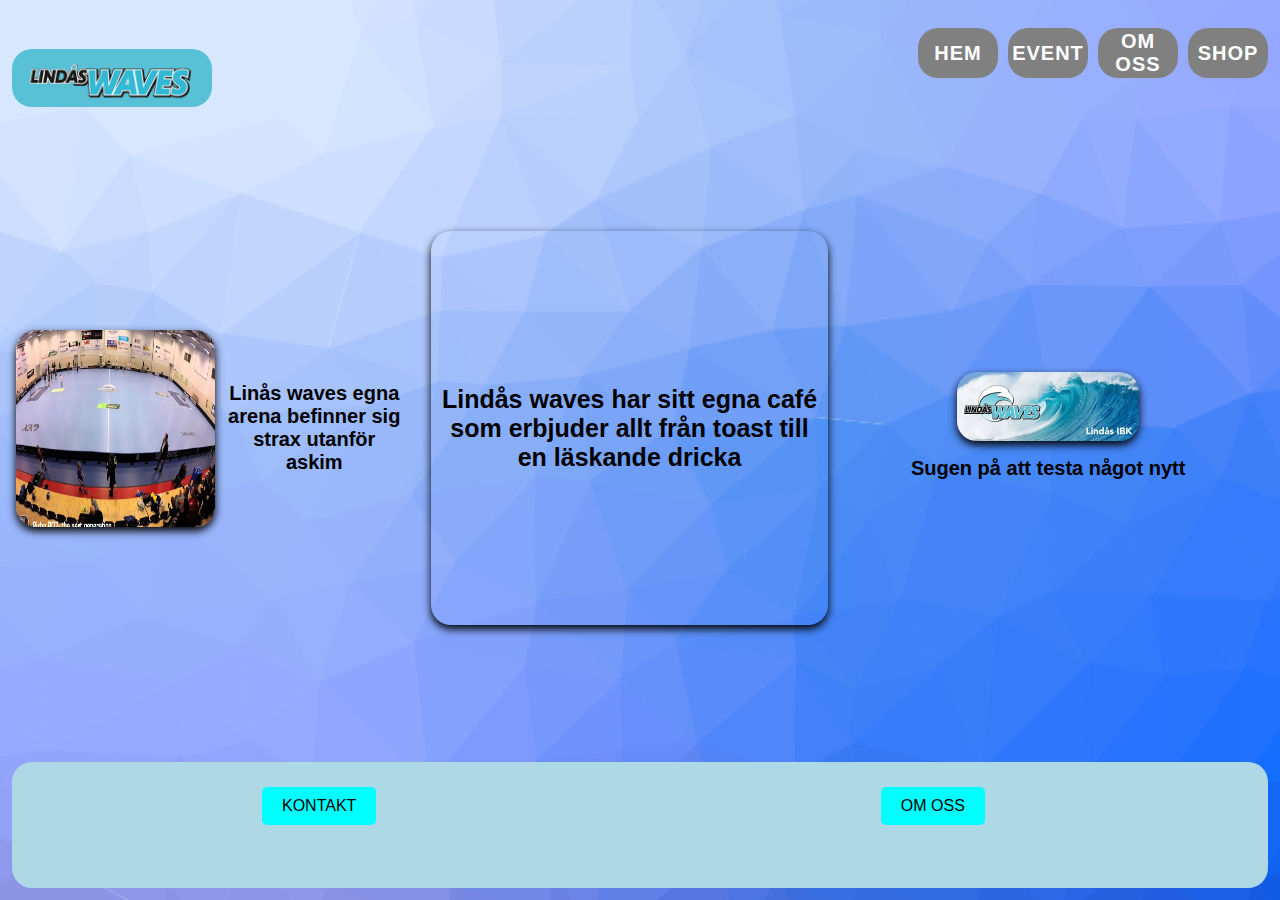
<file: index.html>
<!DOCTYPE html>
<html lang="en">

<head>
  <meta charset="UTF-8">
  <meta name="viewport" content="width=device-width, initial-scale=1.0">
  <link rel="stylesheet" href="css/style.css">
  <script src="js/menu.js" defer></script>


  <title>Document</title>
</head>

<body>

  <nav class="menu">
    <ul>
      <li><a href="/index.html">Hem</a></li>
      <li><a href="/event.html">Event</a></li>
      <li><a href="/omoss.html">Om oss</a></li>
      <li><a href="/shop.html">Shop</a></li>
    </ul>
  </nav>

  <div class="fade-layer"></div>

  <div id="wrapper">
    <div class="h1 logga">
      <img src="/img/lindas-waves-edit-real.jpg" alt="lindås logga">
    </div>


    <div class="menu-button"><button id="nav-opener"><svg width="65" height="65" viewBox="0 0 24 24" fill="none"
          xmlns="http://www.w3.org/2000/svg">
          <path
            d="M2 6C2 5.44772 2.44772 5 3 5H21C21.5523 5 22 5.44772 22 6C22 6.55228 21.5523 7 21 7H3C2.44772 7 2 6.55228 2 6Z"
            fill="currentColor" />
          <path
            d="M2 12.0322C2 11.4799 2.44772 11.0322 3 11.0322H21C21.5523 11.0322 22 11.4799 22 12.0322C22 12.5845 21.5523 13.0322 21 13.0322H3C2.44772 13.0322 2 12.5845 2 12.0322Z"
            fill="currentColor" />
          <path
            d="M3 17.0645C2.44772 17.0645 2 17.5122 2 18.0645C2 18.6167 2.44772 19.0645 3 19.0645H21C21.5523 19.0645 22 18.6167 22 18.0645C22 17.5122 21.5523 17.0645 21 17.0645H3Z"
            fill="currentColor" />
        </svg></button>
      <i class="material-icons"></i>
    </div>

    <nav>
      <ul>
        <li><a href="/index.html">Hem</a></li>
        <li><a href="/event.html">Event</a></li>
        <li><a href="/omoss.html">Om oss</a></li>
        <li><a href="/shop.html">Shop</a></li>
      </ul>
    </nav>
    <div class="box boxhem1"><img src="img/lindås-waves-arena.jpg" alt="lindås innebandy plan och läktare">
      <p>Linås waves egna arena befinner sig strax utanför askim</p>
    </div>
    <div class="box boxhem2">
      <p>Lindås waves har sitt egna café som erbjuder allt från toast till en läskande dricka</p>
    </div>
    <div class="box boxhem3"><a href="https://www.lindaswaves.se/sida/?ID=448177"><img
          src="img/lindås-waves-på-en-våg.jpg" alt="lindås logga på en våg">
        <p>Sugen på att testa något nytt</p>
      </a></div>


    <div class="ft">
      <button class="fot"> KONTAKT</button>
      <button class="fot"> OM OSS</button>





    </div>
  </div>
</body>

</html>
</file>
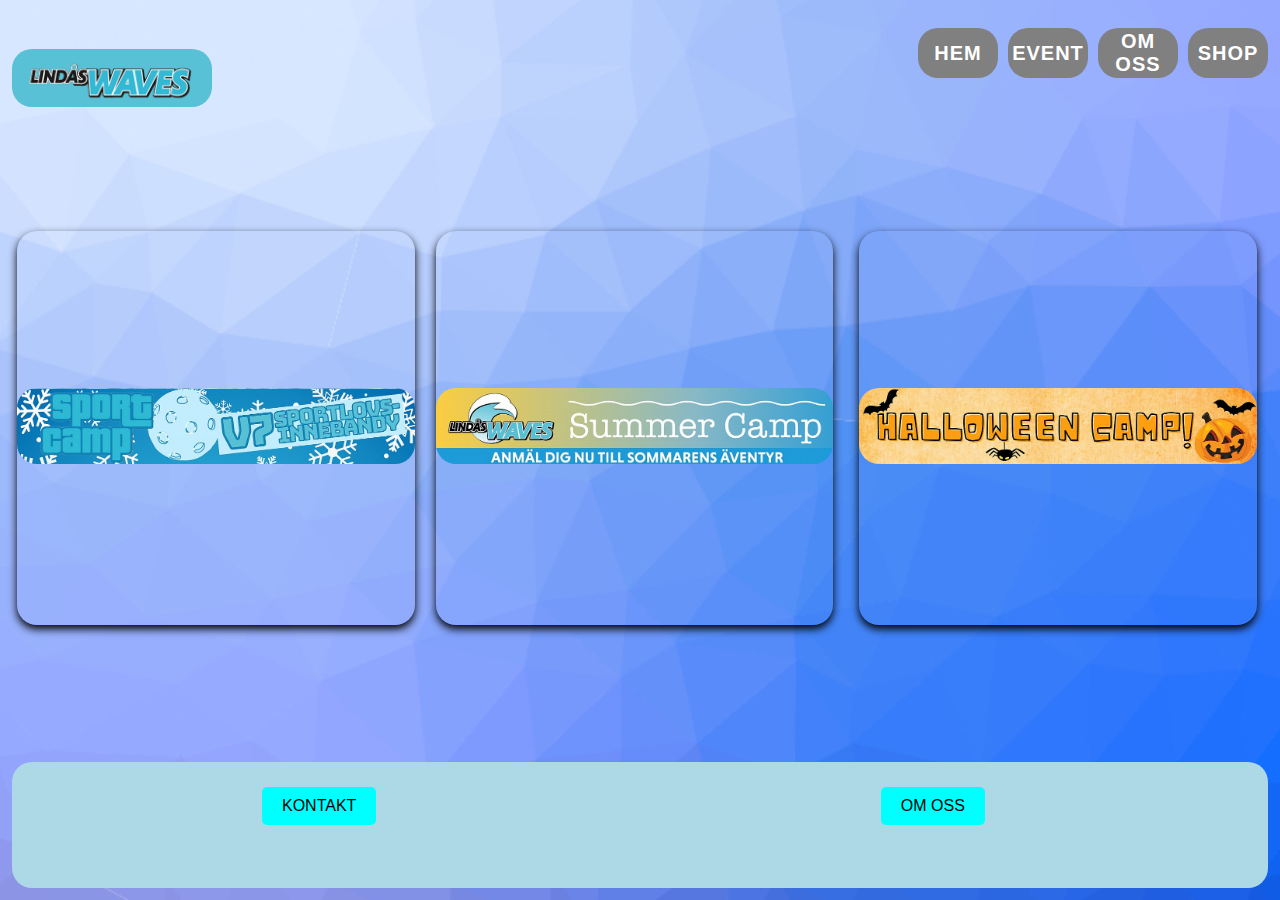
<file: event.html>
<!DOCTYPE html>
<html lang="en">

<head>
  <meta charset="UTF-8">
  <meta name="viewport" content="width=device-width, initial-scale=1.0">
  <link rel="stylesheet" href="css/style.css">
  <title>Document</title>
  <script src="js/menu.js" defer></script>

</head>

<body>
  <nav class="menu">
    <ul>
      <li><a href="/index.html">Hem</a></li>
      <li><a href="/event.html">Event</a></li>
      <li><a href="/omoss.html">Om oss</a></li>
      <li><a href="/shop.html">Shop</a></li>
    </ul>
  </nav>

  <div class="fade-layer"></div>

  <div id="wrapper2">
    <div class="h1 logga">
      <img src="/img/lindas-waves-edit-real.jpg" alt="lindås logga">
    </div>
    <div class="menu-button"><button id="nav-opener"><svg width="65" height="65" viewBox="0 0 24 24" fill="none"
          xmlns="http://www.w3.org/2000/svg">
          <path
            d="M2 6C2 5.44772 2.44772 5 3 5H21C21.5523 5 22 5.44772 22 6C22 6.55228 21.5523 7 21 7H3C2.44772 7 2 6.55228 2 6Z"
            fill="currentColor" />
          <path
            d="M2 12.0322C2 11.4799 2.44772 11.0322 3 11.0322H21C21.5523 11.0322 22 11.4799 22 12.0322C22 12.5845 21.5523 13.0322 21 13.0322H3C2.44772 13.0322 2 12.5845 2 12.0322Z"
            fill="currentColor" />
          <path
            d="M3 17.0645C2.44772 17.0645 2 17.5122 2 18.0645C2 18.6167 2.44772 19.0645 3 19.0645H21C21.5523 19.0645 22 18.6167 22 18.0645C22 17.5122 21.5523 17.0645 21 17.0645H3Z"
            fill="currentColor" />
        </svg></button>
      <i class="material-icons"></i>
    </div>
    <nav>
      <ul>
        <li><a href="/index.html">Hem</a></li>
        <li><a href="/event.html">Event</a></li>
        <li><a href="/omoss.html">Om oss</a></li>
        <li><a href="/shop.html">Shop</a></li>
      </ul>
    </nav>
    <div class="boxwrapper turnfunktion">
      <div class="box box_event1 ">
        <a href="https://www.lindaswaves.se/start/?ID=438577"><img src="img/sportcamp.png"
            alt="innebandyboll och snöflingor"></a>

        <div class="content">
          <p><b>Att delta i ett innebandyläger under sportlovet är ett utmärkt sätt att förbättra dina färdigheter,
              träffa nya vänner och ha kul samtidigt.
              Anmäl dig till ett innebandyläger och gör ditt sportlov till en oförglömlig upplevelse!
              LÄS MER</b></p>
        </div>
      </div>
    </div>
    <div class="boxwrapper turnfunktion">
      <div class="box  box_event2 turnfunktion">
        <a href="https://www.lindaswaves.se/start/?ID=438567"><img src="img/summercamp.png"
            alt="lindås logga i sommarn"></a>
        <div class="content">
          <p><b>Att delta i ett innebandyläger under sommarlovet ger dig möjlighet att förbättra dina färdigheter,
              träffa nya vänner och njuta av härliga sommardagar.
              Så anmäl dig idag och gör sommarlovet till en tid fylld med innebandy, vänskap och glädje!
              LÄS MER</b></p>
        </div>
      </div>
    </div>
    <div class="boxwrapper turnfunktion">
      <div class="box box_event3 turnfunktion">
        <a href="https://www.lindaswaves.se/start/?ID=438562"><img src="img/halloweencamp.png"
            alt="pumpa och fadermuss brevid texten"></a>
        <div class="content">
          <p><b>Att delta i ett innebandyläger under Halloween ger en spännande twist till din träning och samtidigt en
              rolig upplevelse.
              Med träning och gemenskap blir det ett minnesvärt sätt att fira Halloween och samtidigt utveckla din
              innebandyförmåga. LÄS MER</b></p>
        </div>
      </div>
    </div>

    <div class="ft">
      <button class="fot"> KONTAKT</button>
      <button class="fot"> OM OSS</button>
    </div>
  </div>
</body>

</html>
</file>
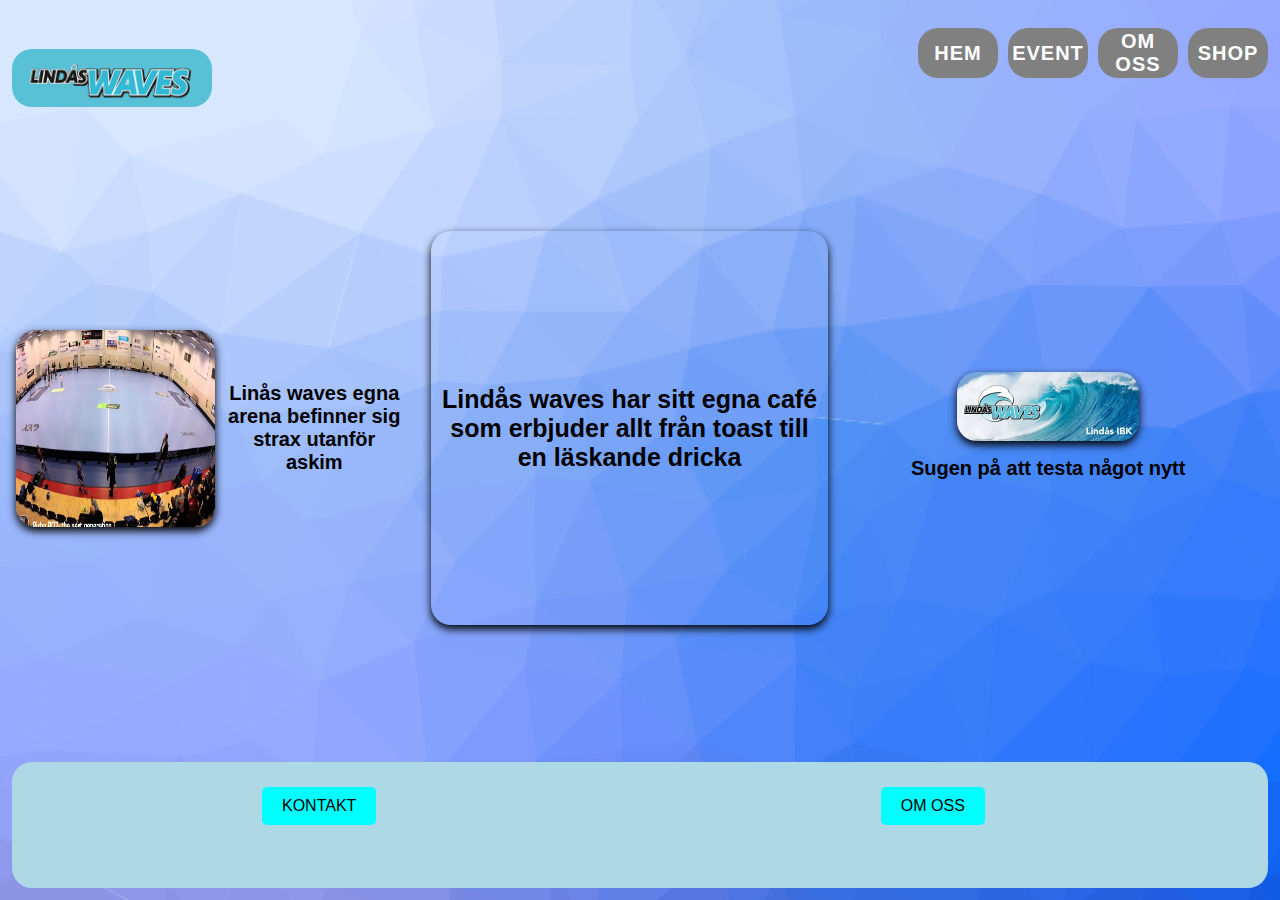
<file: hem.html>
<!DOCTYPE html>
<html lang="en">

<head>
  <meta charset="UTF-8">
  <meta name="viewport" content="width=device-width, initial-scale=1.0">
  <link rel="stylesheet" href="css/style.css">


  <title>Document</title>
</head>

<body>
  <div id="wrapper">
    <div class="h1 logga">
      <img src="/img/lindas-waves-edit-real.jpg" alt="lindås logga">
    </div>
    <nav>
      <ul>
        <li><a href="/hem.html">Hem</a></li>
        <li><a href="/event.html">Event</a></li>
        <li><a href="/omoss.html">Om oss</a></li>
        <li><a href="/shop.html">Shop</a></li>
      </ul>
    </nav>
    <div class="box boxhem1"><img src="img/lindås-waves-arena.jpg" alt="lindås innebandy plan och läktare"><p>Linås waves egna arena befinner sig strax utanför askim</p></div>
    <div class="box boxhem2"><p>Lindås waves har sitt egna café som erbjuder allt från toast till en läskande dricka</p ></div>
    <div class="box boxhem3"><a href="https://www.lindaswaves.se/sida/?ID=448177"><img src="img/lindås-waves-på-en-våg.jpg" alt="lindås logga på en våg"><p>Sugen på att testa något nytt</p></a></div>
    

    <div class="ft">
      <button class="fot"> KONTAKT</button>
      <button class="fot"> OM OSS</button>





    </div>
  </div>
</body>

</html>
</file>
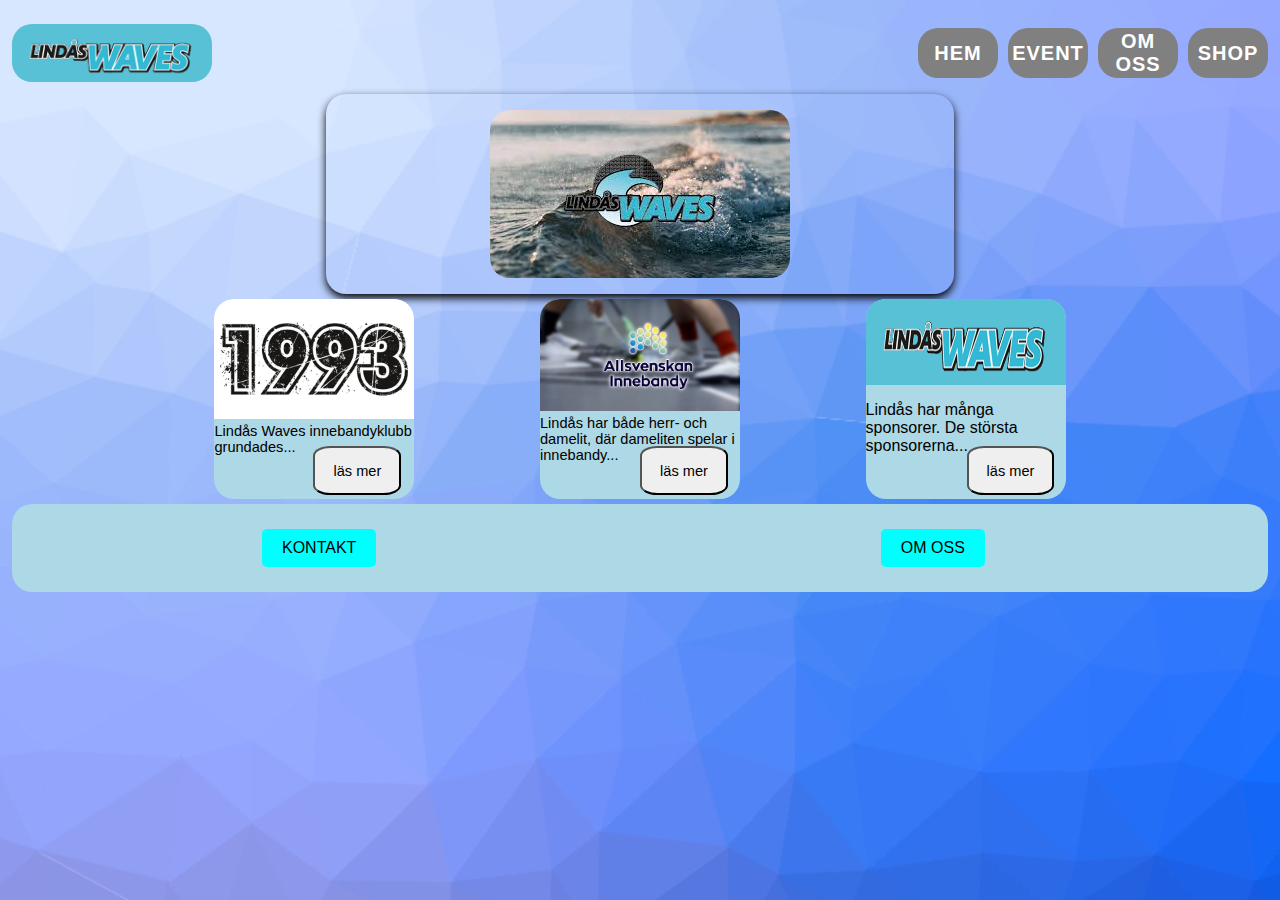
<file: omoss.html>
<!DOCTYPE html>
<html lang="en">

<head>
    <meta charset="UTF-8">
    <meta name="viewport" content="width=device-width, initial-scale=1.0">
    <link rel="stylesheet" href="css/style.css">

    <title>omoss</title>
    <script src="js/menu.js" defer></script>

</head>

<body>

    <nav class="menu">
        <ul>
            <li><a href="/index.html">Hem</a></li>
            <li><a href="/event.html">Event</a></li>
            <li><a href="/omoss.html">Om oss</a></li>
            <li><a href="/shop.html">Shop</a></li>
        </ul>
    </nav>

    <div class="fade-layer"></div>

    <div id="wrapper3">
        <header>

            <div class="h1 logga">
                <img src="/img/lindas-waves-edit-real.jpg" alt="lindås logga">
            </div>
            <div class="menu-button"><button id="nav-opener"><svg width="65" height="65" viewBox="0 0 24 24" fill="none"
                        xmlns="http://www.w3.org/2000/svg">
                        <path
                            d="M2 6C2 5.44772 2.44772 5 3 5H21C21.5523 5 22 5.44772 22 6C22 6.55228 21.5523 7 21 7H3C2.44772 7 2 6.55228 2 6Z"
                            fill="currentColor" />
                        <path
                            d="M2 12.0322C2 11.4799 2.44772 11.0322 3 11.0322H21C21.5523 11.0322 22 11.4799 22 12.0322C22 12.5845 21.5523 13.0322 21 13.0322H3C2.44772 13.0322 2 12.5845 2 12.0322Z"
                            fill="currentColor" />
                        <path
                            d="M3 17.0645C2.44772 17.0645 2 17.5122 2 18.0645C2 18.6167 2.44772 19.0645 3 19.0645H21C21.5523 19.0645 22 18.6167 22 18.0645C22 17.5122 21.5523 17.0645 21 17.0645H3Z"
                            fill="currentColor" />
                    </svg></button>
                <i class="material-icons"></i>
            </div>
            <nav>
                <ul>
                    <li><a href="/index.html">Hem</a></li>
                    <li><a href="/event.html">Event</a></li>
                    <li><a href="/omoss.html">Om oss</a></li>
                    <li><a href="/shop.html">Shop</a></li>
                </ul>
            </nav>
        </header>
        <div id="father">
            <div class="omossbox1">
                <div class="omoss1">
                    <p id="popup"><img src="img/images.png" alt="lindås logga på en våg">
                </div>
            </div>

            <div class="omossbox2"><img class="år" src="img/1993.jpg" alt="året 1993">
                <p>Lindås Waves innebandyklubb grundades...</p><button id="lasmer1">
                    läs mer
                </button>
            </div>

            <div class="omossbox3"><img class="allsvenskan" src="img/innebandy-allsvenskan.webp"
                    alt="tekning bakom allsvenskan loggan">
                <p>Lindås har både herr- och damelit, där dameliten spelar i innebandy...</p><button id="lasmer2">
                    läs mer
                </button>
            </div>

            <div class="omossbox4"><img class="sponsorer" src="img/lindas-waves-edit-real.jpg" alt="Lindås logga">
                <p>Lindås har många sponsorer. De största sponsorerna...</p><button id="lasmer3">
                    läs mer
                </button>
            </div>
        </div>


        <div class="ft">
            <button class="fot"> KONTAKT</button>
            <button class="fot"> OM OSS</button>
        </div>
        <script src="js/omoss.js"></script>
    </div>

</body>

</html>
</file>
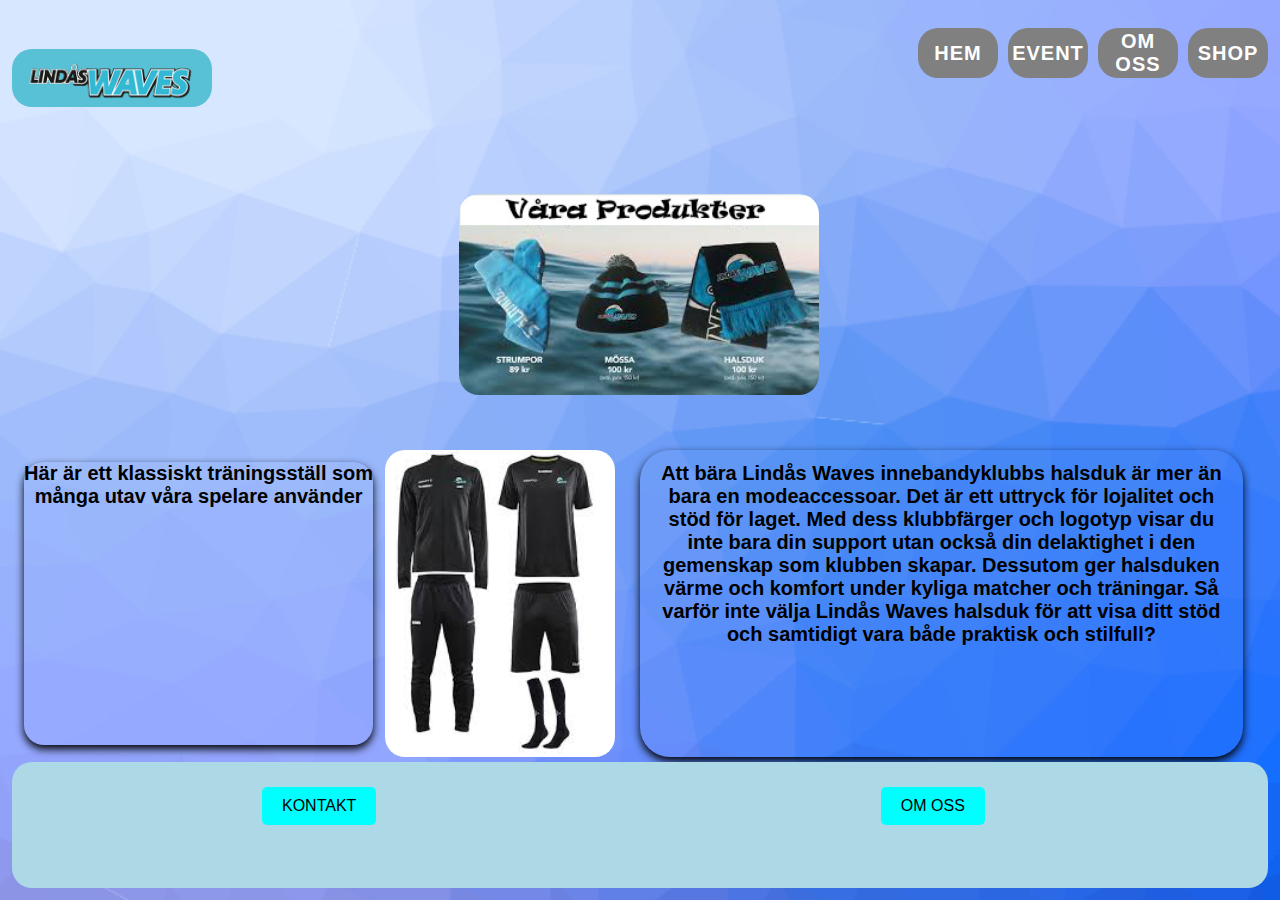
<file: shop.html>
<!DOCTYPE html>
<html lang="en">

<head>
  <meta charset="UTF-8">
  <meta name="viewport" content="width=device-width, initial-scale=1.0">
  <link rel="stylesheet" href="css/style.css">
  <title>Document</title>
  <script src="js/menu.js" defer></script>

</head>

<body>
  <nav class="menu">
    <ul>
      <li><a href="/index.html">Hem</a></li>
      <li><a href="/event.html">Event</a></li>
      <li><a href="/omoss.html">Om oss</a></li>
      <li><a href="/shop.html">Shop</a></li>
    </ul>
  </nav>

  <div class="fade-layer"></div>

  <div id="wrapper4">
    <div class="h1 logga">
      <img src="/img/lindas-waves-edit-real.jpg" alt="lindås logga">
    </div>
    <div class="menu-button"><button id="nav-opener"><svg width="65" height="65" viewBox="0 0 24 24" fill="none"
          xmlns="http://www.w3.org/2000/svg">
          <path
            d="M2 6C2 5.44772 2.44772 5 3 5H21C21.5523 5 22 5.44772 22 6C22 6.55228 21.5523 7 21 7H3C2.44772 7 2 6.55228 2 6Z"
            fill="currentColor" />
          <path
            d="M2 12.0322C2 11.4799 2.44772 11.0322 3 11.0322H21C21.5523 11.0322 22 11.4799 22 12.0322C22 12.5845 21.5523 13.0322 21 13.0322H3C2.44772 13.0322 2 12.5845 2 12.0322Z"
            fill="currentColor" />
          <path
            d="M3 17.0645C2.44772 17.0645 2 17.5122 2 18.0645C2 18.6167 2.44772 19.0645 3 19.0645H21C21.5523 19.0645 22 18.6167 22 18.0645C22 17.5122 21.5523 17.0645 21 17.0645H3Z"
            fill="currentColor" />
        </svg></button>
      <i class="material-icons"></i>
    </div>
    <div class="shop1"><a href="https://www.lindaswaves.se/start/?ID=456266"><img src="img/lindås-produkter-edit.jpg"
          alt="blåa strumpor, svart mössa och halsduk med blå lindås logga"></a>
    </div>
    <div class="shop2">
      <p>Att bära Lindås Waves innebandyklubbs halsduk är mer än bara en modeaccessoar. Det är ett uttryck för lojalitet
        och stöd för laget.
        Med dess klubbfärger och logotyp visar du inte bara din support utan också din delaktighet i den gemenskap som
        klubben skapar. Dessutom ger halsduken värme och komfort under kyliga matcher och träningar. Så varför inte
        välja Lindås Waves halsduk för att visa ditt stöd och samtidigt vara både praktisk och stilfull?</p>
    </div>
    <div class="shop3">
      <p>Här är ett klassiskt träningsställ som många utav våra spelare använder</p><a
        href="https://klubbhuset.com/sv-se/lindas-ibk/?page=1"><img src="img/ställ.jfif"
          alt="två svarta träningsställ"></a>
    </div>
    <nav>
      <ul>
        <li><a href="/index.html">Hem</a></li>
        <li><a href="/event.html">Event</a></li>
        <li><a href="/omoss.html">Om oss</a></li>
        <li><a href="/shop.html">Shop</a></li>
      </ul>
    </nav>

    <div class="ft">
      <button class="fot"> KONTAKT</button>
      <button class="fot"> OM OSS</button>
    </div>
  </div>

</body>

</html>
</file>
<file: css/style.css>
/* FILEPATH: /c:/Users/anton.angervall/Desktop/webbutveckling/24wuab/css/style.css */


body {
    margin: 0;
    font-family: Arial, sans-serif;
    box-sizing: border-box;
    padding: 12px;
    height: 100vh;
    background-image: url(../img/cool-background.png);
    background-size: cover;
}

#wrapper {
    display: grid;
    width: 100%;
    height: 100%;
    grid-template-columns: 1fr 1fr 1fr;
    grid-template-rows: 15% 10% 45% 15% 15%;
    grid-template-areas:
        'logga nav nav'
        '. . .'
        'box1 box2 box3'
        '. . .'
        'ft ft ft'
    ;
}

#wrapper2 {
    display: grid;
    width: 100%;
    height: 100%;
    grid-template-columns: 1fr 1fr 1fr;
    grid-template-rows: 15% 10% 45% 15% 15%;
    grid-template-areas:
        'logga nav nav'
        '. . .'
        'box1 box2 box3'
        '. . .'
        'ft ft ft'
    ;
}












.logga {
    grid-area: logga;
    width: 100%;
    height: 100%;
    display: flex;
    align-items: center;
}

.logga img {
    width: 200px;
    border-radius: 20px;
}

nav {
    grid-area: nav;
    width: 100%;
}

nav ul {
    display: flex;
    justify-content: right;
    align-items: center;
    list-style: none;
    gap: 10px;
    width: 100%;
    padding: 0;
}

nav ul li {
    border-radius: 20px;
    height: 50px;
    width: 80px;
    text-align: center;
    display: flex;
    align-items: center;
    justify-content: center;
    background-color: gray;
}

nav ul li a {
    color: white;
    text-decoration: none;
    font-size: 20px;
    font-weight: bold;
    text-transform: uppercase;
    letter-spacing: 1px;
}

a:hover {
    color: aqua;
    border-radius: 20px;
}

.box {
    display: flex;
    align-items: center;
    justify-content: center;
    height: 100%;
    width: 100%;
    border-radius: 20px;
    width: 95%;
}

.boxwrapper {
    width: 100%;
    height: 100%;
}

.boxwrapper:has(.box_event1) {
    grid-area: box1;
}

.boxwrapper:has(.box_event2) {
    grid-area: box2;
}

.boxwrapper:has(.box_event3) {
    grid-area: box3;
}

@keyframes turn {
    0% {
        transform: rotateY(0deg);
    }

    100% {
        transform: rotateY(180deg);
    }
}

@keyframes turn-text {
    0% {
        visibility: hidden;
    }

    99% {
        visibility: hidden;
    }

    100% {
        visibility: visible;
    }
}

.turnfunktion:hover .box {
    animation: turn 0.5s linear;
}

.content {
    display: none;
}

.turnfunktion:hover>.box>.content {
    display: block;
    visibility: visible;
    animation: turn-text 0.5s linear;
}

.turnfunktion:hover>.box>p {
    display: none;
}

.box_event1 {
    grid-area: box1;
    margin-left: 5px;
    box-shadow: 0 4px 8px 0 rgba(0, 0, 0, 1);
    text-align: center;
}

.box_event1 img {
    width: 100%;
    height: 100%;
    border-radius: 20px;
}



.box_event2 {
    grid-area: box2;
    margin-left: 5px;
    box-shadow: 0 4px 8px 0 rgba(0, 0, 0, 1);
    text-align: center;
}

.box_event2 img {
    width: 100%;
    height: 100%;
    border-radius: 20px;
}

.box_event3 {
    grid-area: box3;
    margin-left: 10px;
    box-shadow: 0 4px 8px 0 rgba(0, 0, 0, 1);
    text-align: center;
}

.box_event3 img {
    width: 100%;
    height: 100%;
    border-radius: 20px;
}

.boxhem1 {
    grid-area: box1;
}

.boxhem1 img {
    width: 50%;
    height: 50%;
    border-radius: 20px;
    margin: 1%;
    box-shadow: 0 4px 8px 0 rgba(0, 0, 0, 1);
}

.boxhem1 p {
    font-size: 20px;
    font-weight: bold;
    text-align: center;
    margin: 2%;
}


.boxhem2 {
    grid-area: box2;
    box-shadow: 0 4px 8px 0 rgba(0, 0, 0, 1);
}

.boxhem2 p {
    font-size: 25px;
    font-weight: bold;
    text-align: center;
    margin: 2%;
}


.boxhem3 {
    grid-area: box3;
    display: flex;
}

.boxhem3 img {
    width: 50%;
    height: 50%;
    border-radius: 20px;
    margin: 1%;
    box-shadow: 0 4px 8px 0 rgba(0, 0, 0, 1);
}

.boxhem3 p {
    font-size: 20px;
    font-weight: bold;
    text-align: center;
    margin: 2%;
}

.boxhem3 a {
    font-size: 20px;
    font-weight: bold;
    text-align: center;
    margin: 2%;
    text-decoration: none;
    color: black;
}


.ft {
    grid-area: ft;
    background-color: lightblue;
    border-radius: 20px;
    margin-top: 5px;

}

.fot {
    background-color: aqua;
    color: black;
    border: none;
    padding: 10px 20px;
    border-radius: 5px;
    font-size: 16px;
    cursor: pointer;
    margin: 25px 250px;

}

#father {
    display: flex;
    position: relative;
    flex-wrap: wrap;
    align-items: center;
    justify-content: center;
    gap: 10%;
}

header {
    display: flex;
    align-items: center;
}

.omossbox1 {
    display: flex;
    justify-content: center;
    height: 200px;
    width: 100%;
    margin-bottom: 5px;
}

.omoss1 {
    text-align: center;
    width: 50%;
    height: 100%;
    border-radius: 20px;
    box-shadow: 0 4px 8px 0 rgba(0, 0, 0, 1);
    ;
}

.omoss1 img {
    height: 100%;
    border-radius: 20px;
}

.omossbox2 {
    background-color: lightblue;
    height: 200px;
    width: 200px;
    border-radius: 10%;
    overflow: hidden;
}

.omossbox2 p {
    font-size: 14.6px;
    margin: 0;
}

.omossbox3 {
    background-color: lightblue;
    height: 200px;
    width: 200px;
    border-radius: 10%;
    overflow: hidden;
}

.omossbox3 p {
    font-size: 14.6px;
    margin: 0;
}

.omossbox4 {
    display: flex;
    flex-wrap: wrap;
    background-color: lightblue;
    height: 200px;
    width: 200px;
    border-radius: 10%;
    overflow: hidden;
}

#lasmer1 {
    position: absolute;
    justify-content: center;
    align-items: center;
    height: 12%;
    width: 7%;
    border-radius: 20%;
    top: 87%;
    right: 69%;
}

#lasmer1 {
    font-size: 14.6px;
    text-align: center;
    ;
}

#lasmer1:hover {
    color: blue;
}

.år {
    width: 100%;
}


#lasmer2 {
    position: absolute;
    justify-content: center;
    align-items: center;
    height: 12%;
    width: 7%;
    border-radius: 20%;
    top: 87%;
    right: 43%;
}

#lasmer2 {
    font-size: 14.6px;
    text-align: center;
}

#lasmer2:hover {
    color: blue;
}

.allsvenskan {
    width: 100%;
}

#lasmer3 {
    position: absolute;
    justify-content: center;
    align-items: center;
    height: 12%;
    width: 7%;
    border-radius: 20%;
    top: 87%;
    right: 17%;
}

#lasmer3 {
    font-size: 14.6px;
    text-align: center;
}

#lasmer3:hover {
    color: blue;
}

.sponsorer {
    width: 100%;
}

#wrapper4 {
    display: grid;
    width: 100%;
    height: 100%;
    grid-template-columns: 1fr 1fr 1fr;
    grid-template-rows: 15% 35% 35% 15%;
    grid-template-areas:
        'logga nav nav'
        'iteam1 iteam1 iteam1'
        'iteam2 iteam2 iteam2'
        'ft ft ft'
    ;
}

.shop1 {
    grid-area: iteam1;
    display: flex;
    justify-content: center;
    align-items: center;
    border-radius: 20px;
    height: 100%;
    width: 25%;
    margin-left: 35%
}

.shop1 img {
    height: 100%;
    width: 120%;
    border-radius: 20px;
}

.shop1 img:hover {
    transform: scale(1.1);
    transition: 0.5s;

}

.shop2 {
    grid-area: iteam2;
    display: flex;
    justify-content: center;
    border-radius: 30px;
    width: 48%;
    margin-left: 50%;
    box-shadow: 0 4px 8px 0 rgba(0, 0, 0, 1);

}

.shop2 p {
    font-size: 20px;
    font-weight: bold;
    text-align: center;
    margin: 2%;
}

.shop3 {
    grid-area: iteam2;
    width: 48%;
    height: 100%;
    display: flex;
}

.shop3 img {
    border-radius: 20px;
    height: 100%;
}

.shop3 img:hover {
    transform: scale(1.1);
    transition: 0.5s;
}


.shop3 p {
    font-size: 20px;
    font-weight: bold;
    text-align: center;
    margin: 2%;
    box-shadow: 0 4px 8px 0 rgba(0, 0, 0, 1);
    border-radius: 20px;
}

nav.menu {
    display: none;
}

#nav-opener {
    display: none;
}

.menu {
    height: 100vh;
    width: 80vw;
    background: blue;
    position: fixed;
    top: 0;
    left: -90vw;
    transition: left 0.3s;
    box-shadow: 10px 0px 21px -10px rgba(0, 0, 0, 0.75);
    z-index: 10;
}

.fade-layer {
    position: fixed;
    top: 0;
    left: 0;
    right: 0;
    bottom: 0;
    background-color: rgba(0, 0, 0, 0.5);
    display: none;
    z-index: 5;
}

.fade-layer.visible {
    display: block;
}


.show {
    left: 0;
}

@media screen and (max-width: 500px) {
    #wrapper {
        display: grid;
        grid-template-columns: 1fr;
        grid-template-rows: 10% 20% 45% 45% 45%;
        grid-template-areas:
            'logga'
            'nav'
            'box1'
            'box2'
            'box3'
            'ft'
        ;
        gap: 15px;
    }

    .menu-button {
        grid-area: logga;
        margin-left: 300px;
        height: 65px;
        width: 65px;
    }
    #nav-opener {
        display: block;
    }

    nav {
        display: none;
    }

    nav ul {
        flex-direction: column;
        align-items: flex-start;
        margin-left: 20px;
    }

    nav.menu {
        display: block;
    }





    #wrapper2 {
        display: grid;
        grid-template-columns: 1fr;
        grid-template-rows: 10% 20% 45% 45% 45%;
        grid-template-areas:
            'logga'
            'nav'
            'box1'
            'box2'
            'box3'
            'ft'
        ;
        gap: 15px;


    }

    .ft {
        display: none;
    }

    .content p {
        font-size: 23px;
        text-align: left;
        font-family: sans-serif; 
    }

    #wrapper3 {
        display: grid;
        grid-template-columns: 1fr;
        grid-template-rows: 10% 20% 45% 45% 45%;
        grid-template-areas:
            'logga'
            'nav'
            'iteam1'
            'iteam2'
            'ft'
        ;

        gap: 15px;

    }


    #father {
        display: block;
    }

    .ft {
        height: 40%;
    }

    #popup {
        font-size: 23px;
        font-family: sans-serif;
    }


    #wrapper4 {
        display: grid;
        grid-template-columns: 1fr;
        grid-template-rows: 10% 10% 35% 35% 35% 10%;
        grid-template-areas:
            'logga'
            'nav'
            'iteam1'
            'iteam2'
            'iteam3'
            'ft'
        ;
    }

    nav {
        margin-top: 70px;
    }

    .fot {
        margin: 7%;
    }

    .shop2 p {
        font-size: 13px;
    }

    .shop1 img {
        width: 270%;
    }

    .shop3 p {
        display: none;
    }

    .shop3 {
        grid-area: iteam3;
        width: 48%;
        height: 100%;
        display: flex;
    }

    .omossbox1 {
        display: flex;
        height: 300px;
        width: 100%;
        justify-content: unset;
        margin-bottom: 100px;

    }

    .omoss1 {
        width: 100%;
        height: 100%;
    }

   

    .omossbox2 {
        background-color: lightblue;
        height: 400px;
        width: 450px;
        border-radius: 10%;
        overflow: hidden;
        margin-bottom: 100px;
    }

    .omossbox3 {
        background-color: lightblue;
        height: 400px;
        width: 450px;
        border-radius: 10%;
        overflow: hidden;
        margin-bottom: 100px;
    }

    .omossbox4 {
        background-color: lightblue;
        height: 400px;
        width: 450px;
        border-radius: 10%;
        overflow: hidden;
    }

    .omossbox2 p {
        font-size: 25px;
        margin: 0;
    }

    .omossbox3 p {
        font-size: 25px;
        margin: 0;
    }

    .omossbox4 p {
        font-size: 25px;
        margin: 0;
    }

    #lasmer1 {
        position: absolute;
        height: 20%;
        width: 20%;
        border-radius: 20%;
        top: 182%;
        right: 50%;
    }

    #lasmer1 {
        font-size: 25px;
    }

    #lasmer2 {
        position: absolute;
        height: 20%;
        width: 20%;
        border-radius: 20%;
        top: 313%;
        right: 50%;
    }

    #lasmer2 {
        font-size: 25px;
    }

    #lasmer3 {
        position: absolute;
        height: 20%;
        width: 20%;
        border-radius: 20%;
        top: 435%;
        right: 50%;
    }

    #lasmer3 {
        font-size: 25px;
    }
    .boxhem1 p{
        font-size: 25px;
        font-family: sans-serif;
    }
    .boxhem3 p{
        font-size: 23px;
        font-family: sans-serif;
    }


}
</file>
